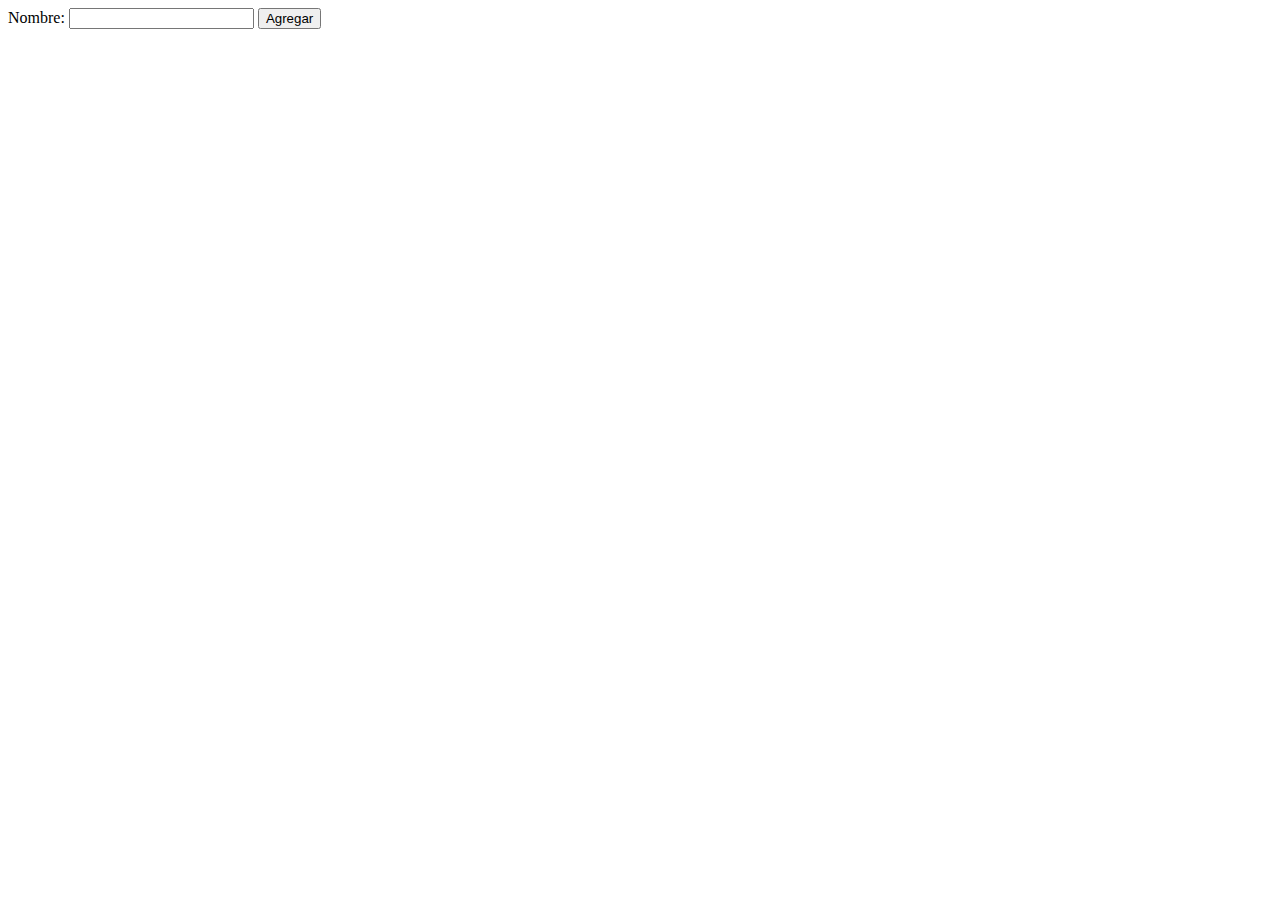
<file: 4 - Observer/practice/index.html>
<!doctype html>
<html lang="en">
<head>
    <meta charset="UTF-8">
    <meta name="viewport"
          content="width=device-width, user-scalable=no, initial-scale=1.0, maximum-scale=1.0, minimum-scale=1.0">
    <meta http-equiv="X-UA-Compatible" content="ie=edge">
    <title>Observer</title>
</head>
<body>

<div>
    <label>Nombre: </label>
    <input type="text" id="txtName">

    <button onclick="add()">Agregar</button>
</div>

<div id="div3"></div>
<div id="div1"></div>
<div id="div2"></div>

<script src="itemsObserver.js">

</script>
</body>
</html>
</file>
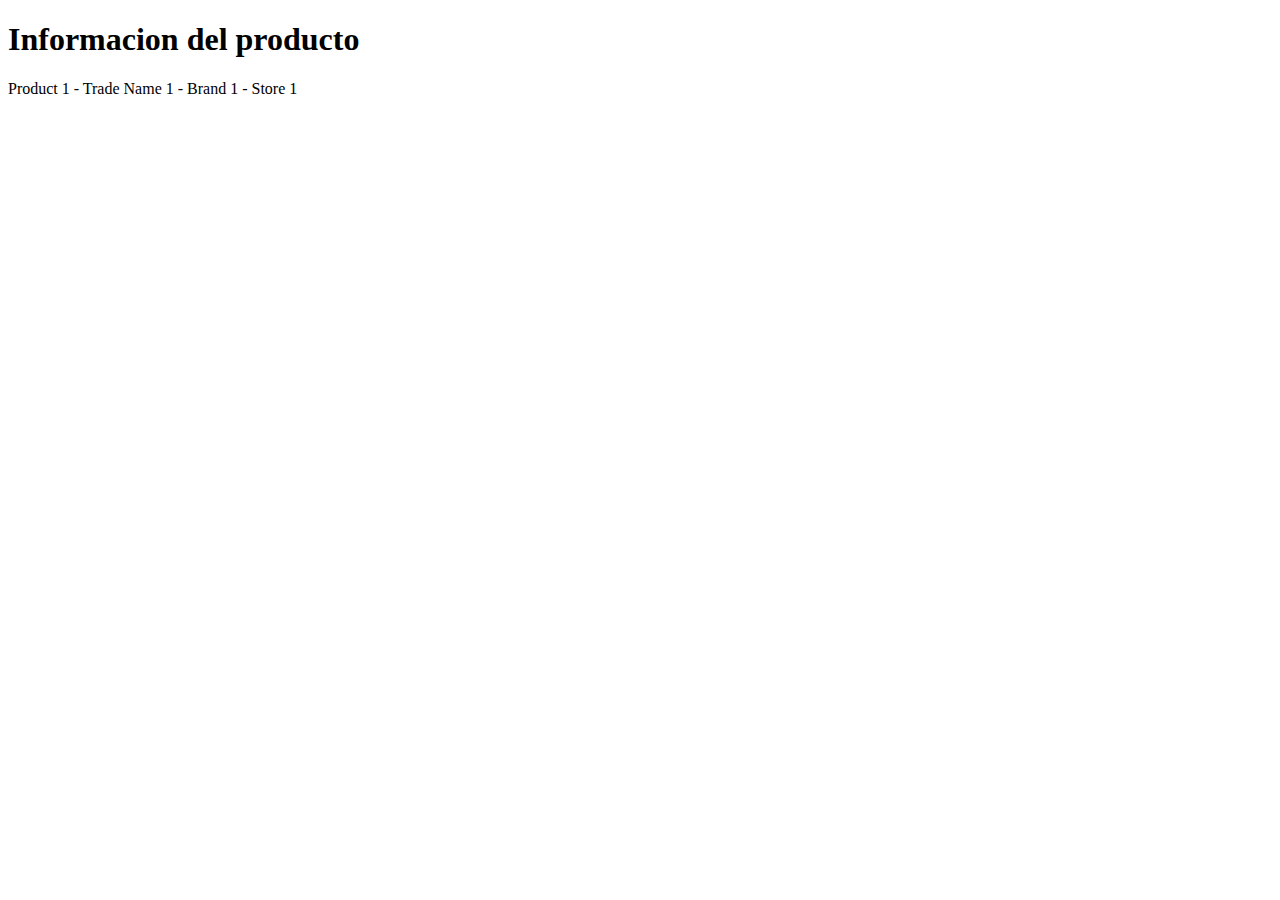
<file: 5 - Decorator/js/index.html>
<!doctype html>
<html lang="en">
<head>
    <meta charset="UTF-8">
    <meta name="viewport"
          content="width=device-width, user-scalable=no, initial-scale=1.0, maximum-scale=1.0, minimum-scale=1.0">
    <meta http-equiv="X-UA-Compatible" content="ie=edge">
    <title>Decorator</title>
</head>
<body>

<div id="myDiv"></div>


<script src="decorator.js">

</script>
</body>
</html>
</file>
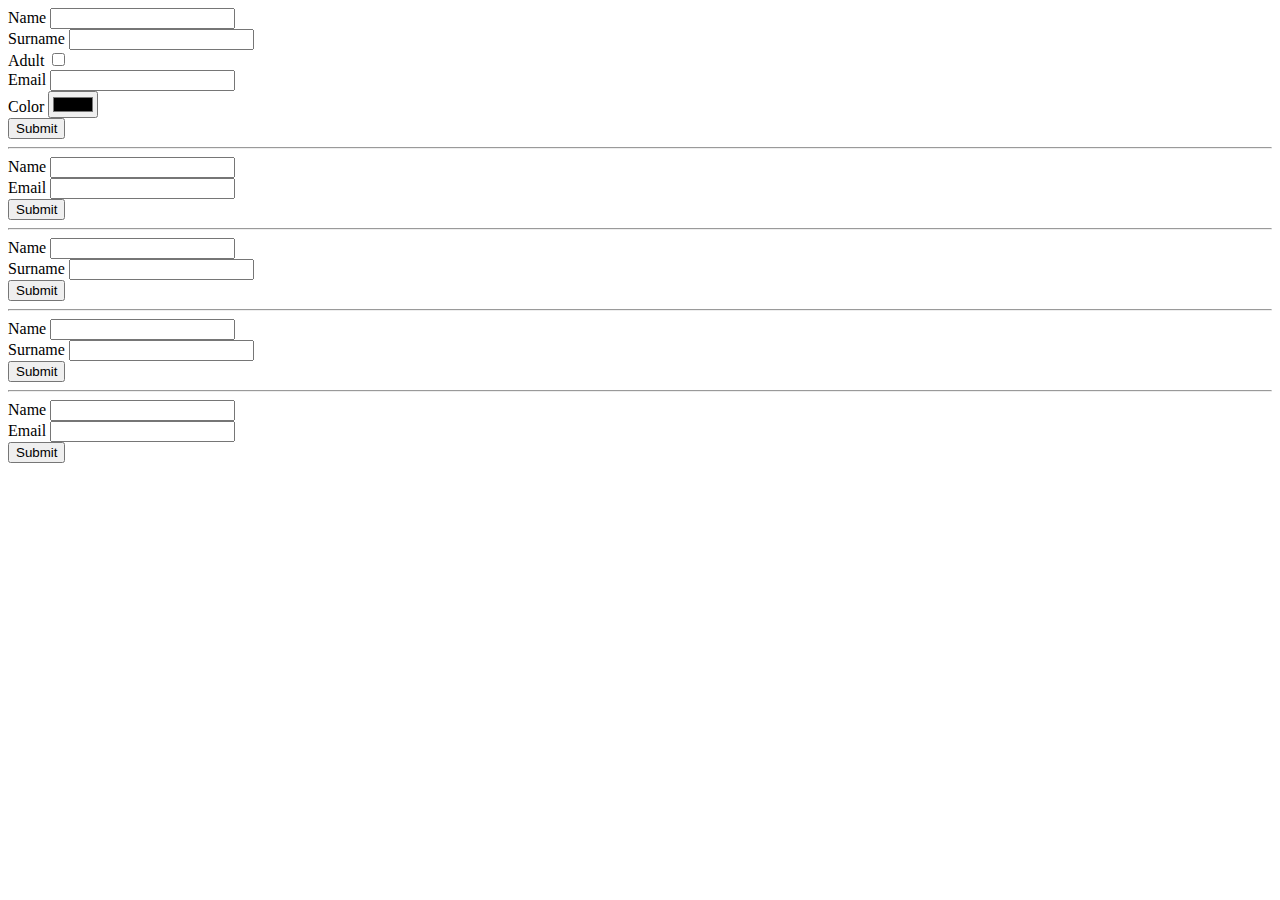
<file: 6 - Builder/practice/index.html>
<!doctype html>
<html lang="en">
<head>
    <meta charset="UTF-8">
    <meta name="viewport"
          content="width=device-width, user-scalable=no, initial-scale=1.0, maximum-scale=1.0, minimum-scale=1.0">
    <meta http-equiv="X-UA-Compatible" content="ie=edge">
    <title>Builder</title>
</head>
<body>

<div id="form1"></div>

<hr>

<div id="form2"></div>

<hr>

<div id="form3"></div>

<hr>

<div id="form4"></div>

<hr>

<div id="form5"></div>

<script src="builder.js"></script>
</body>
</html>
</file>
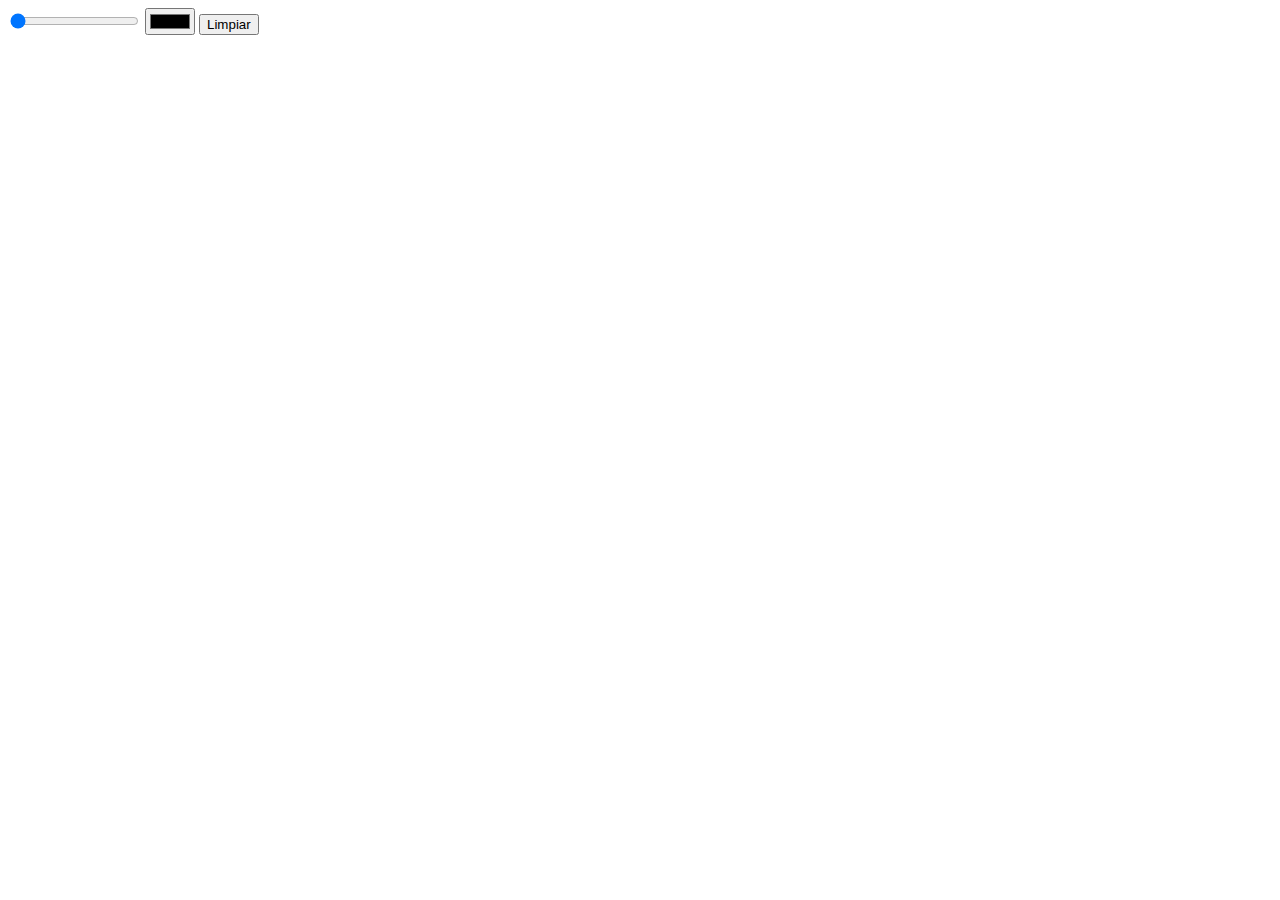
<file: 8 - Bridge/practice/index.html>
<!doctype html>
<html lang="en">
<head>
    <meta charset="UTF-8">
    <meta name="viewport"
          content="width=device-width, user-scalable=no, initial-scale=1.0, maximum-scale=1.0, minimum-scale=1.0">
    <meta http-equiv="X-UA-Compatible" content="ie=edge">
    <title>Bridge</title>
</head>
<body>

<div>
    <input type="range" max="100" min="1" step="1" value="1" id="range">

    <input type="color" id="editorColor">

    <button id="btn">Limpiar</button>

    <div id="content"></div>
    <canvas width="500" height="500" id="canvas"></canvas>
</div>


<script src="bridge.js"></script>
</body>
</html>
</file>
